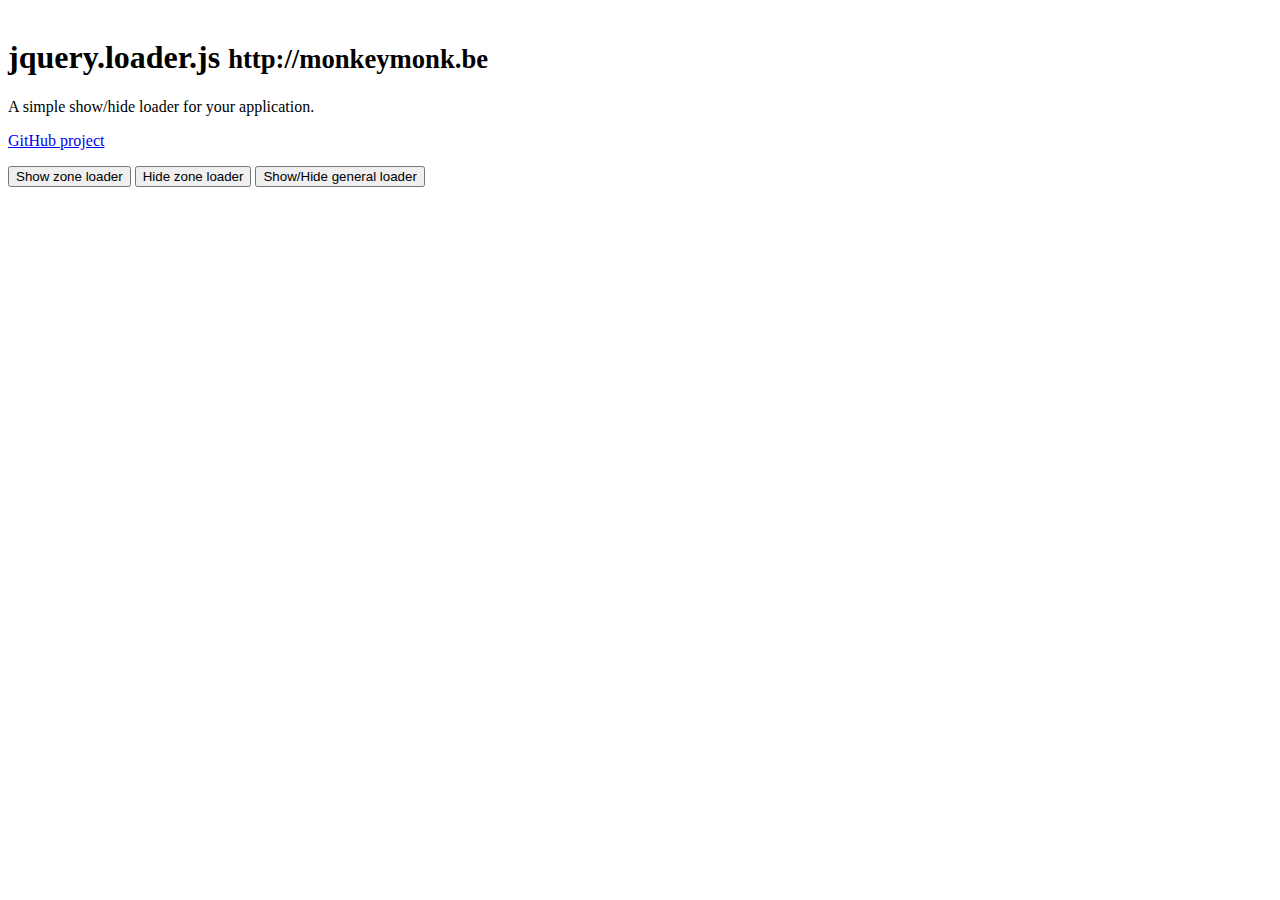
<file: AlmohamiWeb/Content/Plugins/loader/demo/index.html>
﻿<!DOCTYPE html>
<html lang="fr" dir="ltr">
<head>
    <meta charset="UTF-8" />
    <!--[if IE]><meta http-equiv="X-UA-Compatible" content="IE=edge, chrome=1" /><![endif]-->
    
    <title>Demonstration • jquery.loader.js - http://monkeymonk.be</title>
    
    
    <link href="../jquery.loader.css" rel="stylesheet" />

    <style type="text/css">
    .container{
        padding: 10px 0;
    }

    .hero-unit {
        position: relative;
    }
    </style>
    
    <!--[if lt IE 9]><script src="http://html5shim.googlecode.com/svn/trunk/html5.js"></script><![endif]-->
</head>
<body>

    <div class="container">
    
        <div class="hero-unit">
            <h1>jquery.loader.js <small>http://monkeymonk.be</small></h1>
            <p>
                A simple show/hide loader for your application.
            </p>
            <p>
                <a class="btn btn-primary" href="https://github.com/monkeymonk/jquery.loader.js" rel="external"><i class="icon-download-alt icon-white"></i> GitHub project</a>
            </p>
        </div>
        
        <div class="btn-group">
            <button class="btn btn-info" type="button">Show zone loader</button>
            <button class="btn btn-warning" type="button">Hide zone loader</button>
            <button class="btn btn-danger" type="button">Show/Hide general loader</button>
        </div>

        <br/><br/>
        
    </div>
    
    <script src="http://code.jquery.com/jquery-1.8.2.min.js"></script>
    <script src="../jquery.loader.js"></script>
    <script type="text/javascript">
    (function ($) {
        "use strict";

        $(function () { // short document ready
            
            $('.btn-group')
            .on('click', '.btn-info', function () {
                $('.hero-unit').loader('show');
            })
            .on('click', '.btn-warning', function () {
                $('.hero-unit').loader('hide');
            })
            .on('click', '.btn-danger', function () {
                if ($('body').hasClass('loading')) {
                    $('body').removeClass('loading')
                    .loader('hide');
                } else {
                    $('body').addClass('loading')
                    .loader('show', {
                        overlay: false
                    });
                }
            });
            
        });
    } (jQuery));
    </script>
</body>
</html>
</file>
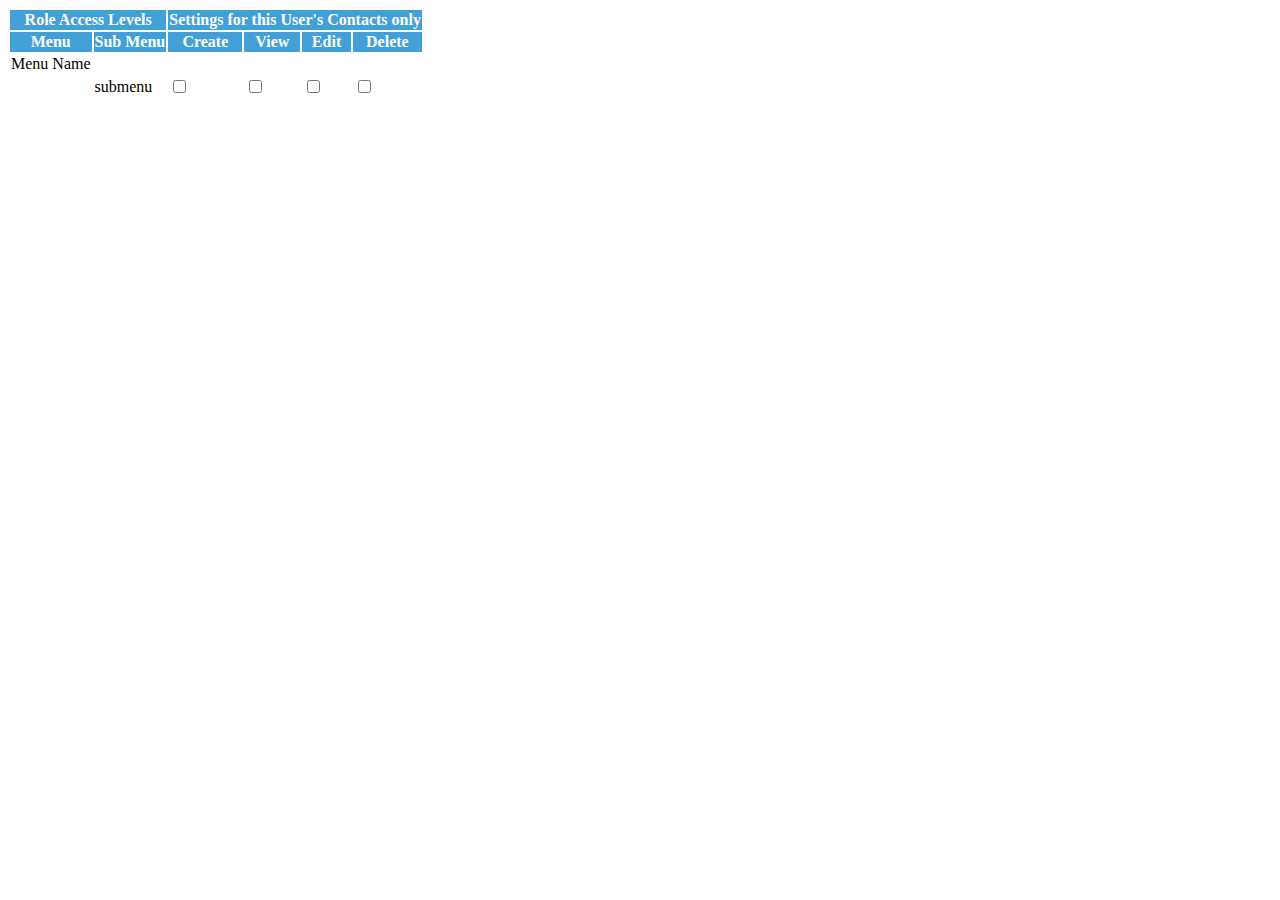
<file: AlmohamiWeb/Content/EmailTemplates/temp.html>
﻿<!DOCTYPE html>
<html xmlns="http://www.w3.org/1999/xhtml">
<head>
    <title></title>
</head>
<body>
  
                                        <table class="table table-striped table-hover">
                                            <thead>
                                                <tr style="background-color: #42A0D6; color: #fff;">
                                                    <th colspan="2">Role Access Levels                            </th>
                                                    <th colspan="4">Settings for this User's Contacts only</th>
                                                </tr>
                                                <tr style="background-color: #42A0D6; color: #fff;">
                                                    <th>Menu </th>
                                                    <th>Sub Menu</th>
                                                    <th>Create</th>
                                                    <th>View</th>
                                                    <th>Edit</th>
                                                    <th>Delete</th>
                                                </tr>
                                            </thead>
                                            <tbody>
                                   
                                        <tr>
                                            <td>
                                               Menu Name
                                            </td>
                                            <td></td>
                                            <td></td>
                                            <td></td>
                                            <td></td>
                                           
                                        </tr>
                                      
                                                <tr>
                                                    <td></td>
                                                    <td>
                                                       submenu
                                                    </td>
                                           
                                                <td>
                                                    <div class="mt-checkbox-single">
                                                        <input id="chkcreate" type="checkbox" value='<%# Eval("allow_add") %>' runat="server" />
                                                    </div>
                                                </td>
                                                 <td>
                                                    <div class="mt-checkbox-single">
                                                        <input type="checkbox" id="chkview" value='<%# Eval("allow_view") %>' runat="server" />
                                                    </div>
                                                </td>
                                                <td>
                                                    <div class="mt-checkbox-single">
                                                        <input type="checkbox" id="chkedit" value='<%# Eval("allow_edit") %>' runat="server" />
                                                    </div>
                                                </td>                                               
                                                <td>
                                                    <div class="mt-checkbox-single">
                                                        <input type="checkbox" id="chkdelete" value='<%#Eval("allow_delete") %>' runat="server" />
                                                    </div>
                                                </td>
                                           
                                        </tr>
                                 
                                        </tbody>
                                </table>

                                </body>
</html>
</file>
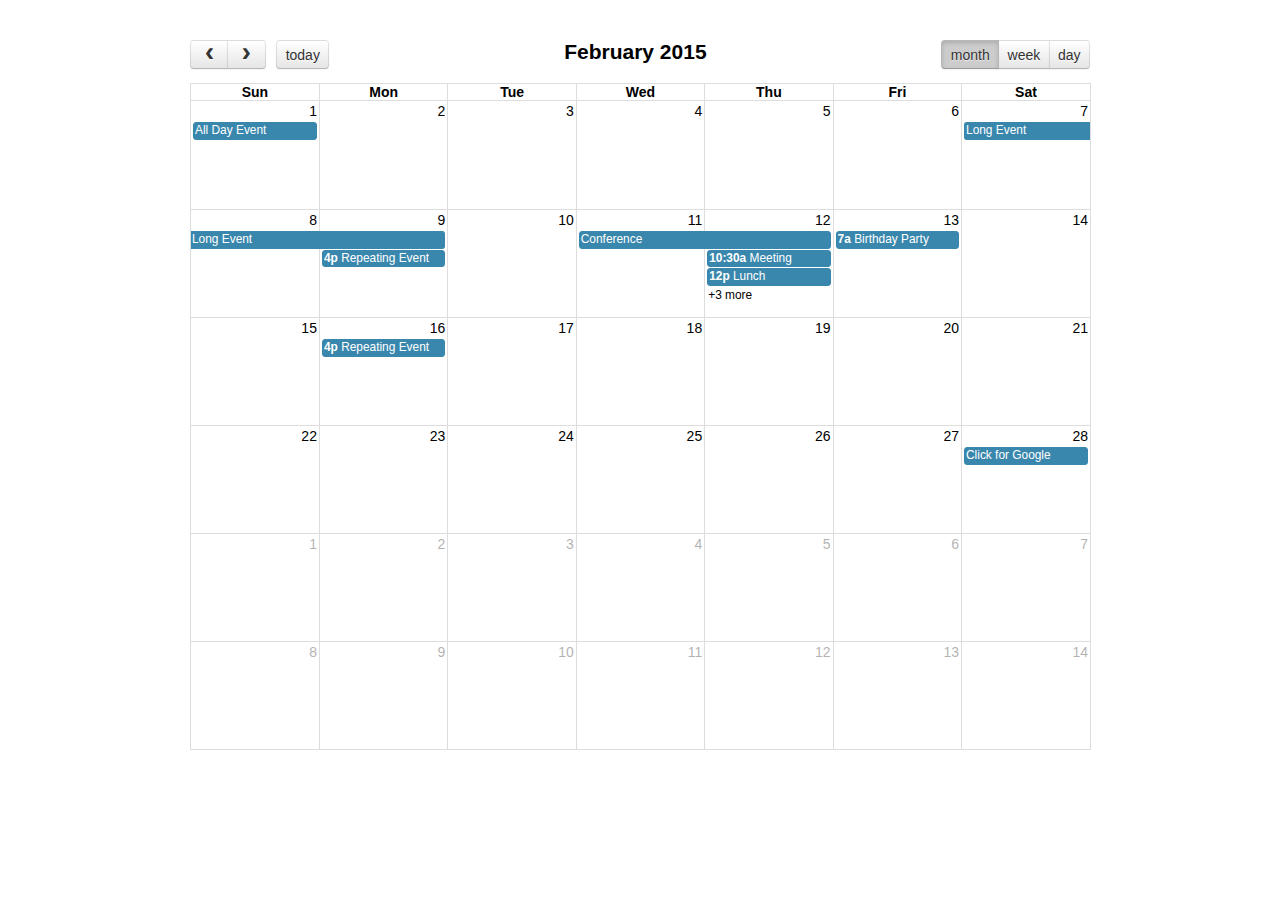
<file: AlmohamiWeb/Content/fullcalendar/demos/agenda-views.html>
<!DOCTYPE html>
<html>

    <head>
        <meta charset='utf-8' />
        <link href='../fullcalendar.css' rel='stylesheet' />
        <link href='../fullcalendar.print.css' rel='stylesheet' media='print' />
        <script src='../lib/moment.min.js'></script>
        <script src='../lib/jquery.min.js'></script>
        <script src='../fullcalendar.min.js'></script>
        <script>
            $(document).ready(function()
            {
                $('#calendar').fullCalendar(
                {
                    header:
                    {
                        left: 'prev,next today',
                        center: 'title',
                        right: 'month,agendaWeek,agendaDay'
                    },
                    defaultDate: '2015-02-12',
                    editable: true,
                    eventLimit: true, // allow "more" link when too many events
                    events: [
                    {
                        title: 'All Day Event',
                        start: '2015-02-01'
                    },
                    {
                        title: 'Long Event',
                        start: '2015-02-07',
                        end: '2015-02-10'
                    },
                    {
                        id: 999,
                        title: 'Repeating Event',
                        start: '2015-02-09T16:00:00'
                    },
                    {
                        id: 999,
                        title: 'Repeating Event',
                        start: '2015-02-16T16:00:00'
                    },
                    {
                        title: 'Conference',
                        start: '2015-02-11',
                        end: '2015-02-13'
                    },
                    {
                        title: 'Meeting',
                        start: '2015-02-12T10:30:00',
                        end: '2015-02-12T12:30:00'
                    },
                    {
                        title: 'Lunch',
                        start: '2015-02-12T12:00:00'
                    },
                    {
                        title: 'Meeting',
                        start: '2015-02-12T14:30:00'
                    },
                    {
                        title: 'Happy Hour',
                        start: '2015-02-12T17:30:00'
                    },
                    {
                        title: 'Dinner',
                        start: '2015-02-12T20:00:00'
                    },
                    {
                        title: 'Birthday Party',
                        start: '2015-02-13T07:00:00'
                    },
                    {
                        title: 'Click for Google',
                        url: 'http://google.com/',
                        start: '2015-02-28'
                    }]
                });
            });
        </script>
        <style>
            body {
                margin: 40px 10px;
                padding: 0;
                font-family: "Lucida Grande", Helvetica, Arial, Verdana, sans-serif;
                font-size: 14px;
            }
            
            #calendar {
                max-width: 900px;
                margin: 0 auto;
            }
        </style>
    </head>

    <body>
        <div id='calendar'></div>
    </body>

</html>
</file>
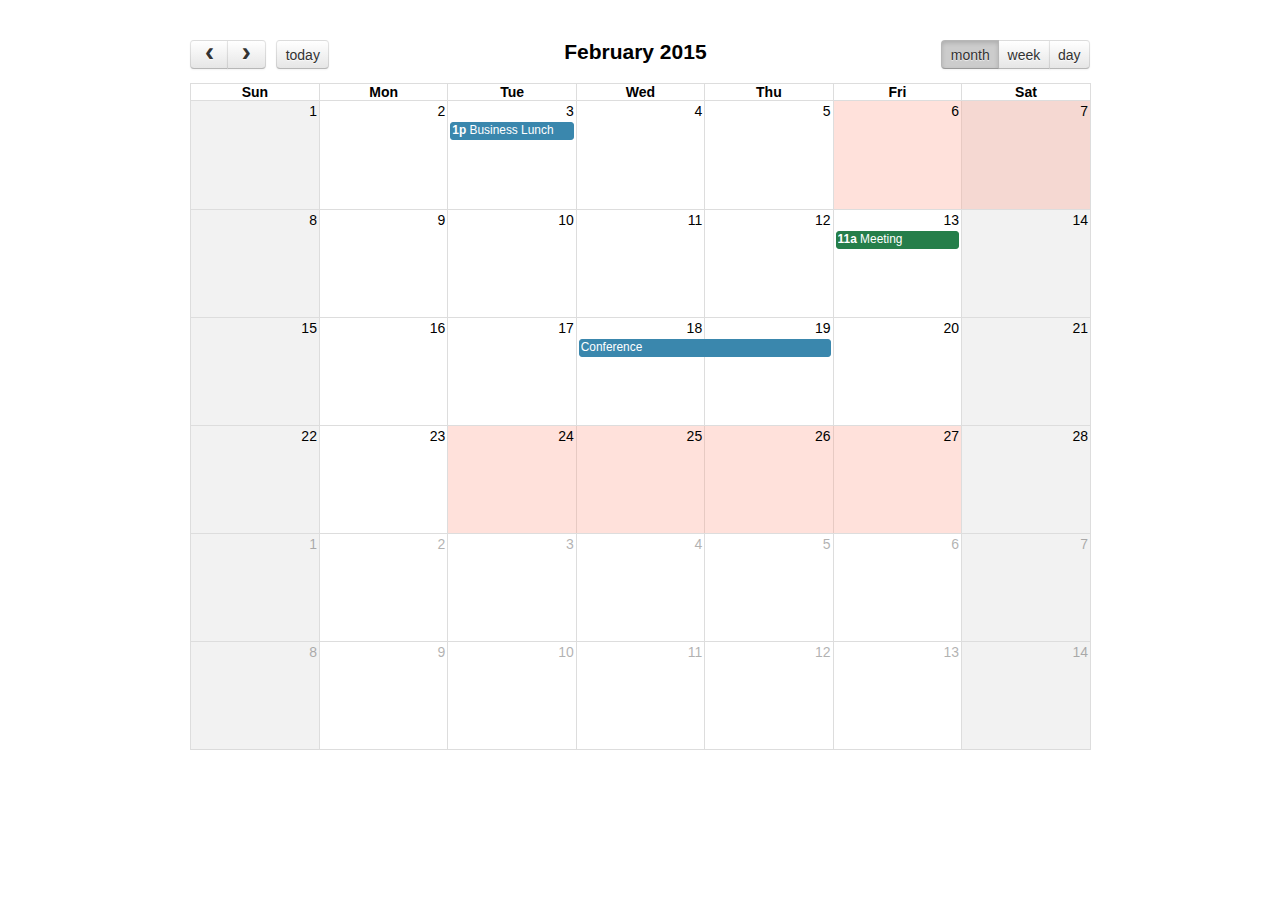
<file: AlmohamiWeb/Content/fullcalendar/demos/background-events.html>
<!DOCTYPE html>
<html>

    <head>
        <meta charset='utf-8' />
        <link href='../fullcalendar.css' rel='stylesheet' />
        <link href='../fullcalendar.print.css' rel='stylesheet' media='print' />
        <script src='../lib/moment.min.js'></script>
        <script src='../lib/jquery.min.js'></script>
        <script src='../fullcalendar.min.js'></script>
        <script>
            $(document).ready(function()
            {
                $('#calendar').fullCalendar(
                {
                    header:
                    {
                        left: 'prev,next today',
                        center: 'title',
                        right: 'month,agendaWeek,agendaDay'
                    },
                    defaultDate: '2015-02-12',
                    businessHours: true, // display business hours
                    editable: true,
                    events: [
                        {
                            title: 'Business Lunch',
                            start: '2015-02-03T13:00:00',
                            constraint: 'businessHours'
                        },
                        {
                            title: 'Meeting',
                            start: '2015-02-13T11:00:00',
                            constraint: 'availableForMeeting', // defined below
                            color: '#257e4a'
                        },
                        {
                            title: 'Conference',
                            start: '2015-02-18',
                            end: '2015-02-20'
                        },
                        {
                            title: 'Party',
                            start: '2015-02-29T20:00:00'
                        },
                        // areas where "Meeting" must be dropped
                        {
                            id: 'availableForMeeting',
                            start: '2015-02-11T10:00:00',
                            end: '2015-02-11T16:00:00',
                            rendering: 'background'
                        },
                        {
                            id: 'availableForMeeting',
                            start: '2015-02-13T10:00:00',
                            end: '2015-02-13T16:00:00',
                            rendering: 'background'
                        },
                        // red areas where no events can be dropped
                        {
                            start: '2015-02-24',
                            end: '2015-02-28',
                            overlap: false,
                            rendering: 'background',
                            color: '#ff9f89'
                        },
                        {
                            start: '2015-02-06',
                            end: '2015-02-08',
                            overlap: false,
                            rendering: 'background',
                            color: '#ff9f89'
                        }
                    ]
                });
            });
        </script>
        <style>
            body {
                margin: 40px 10px;
                padding: 0;
                font-family: "Lucida Grande", Helvetica, Arial, Verdana, sans-serif;
                font-size: 14px;
            }
            
            #calendar {
                max-width: 900px;
                margin: 0 auto;
            }
        </style>
    </head>

    <body>
        <div id='calendar'></div>
    </body>

</html>
</file>
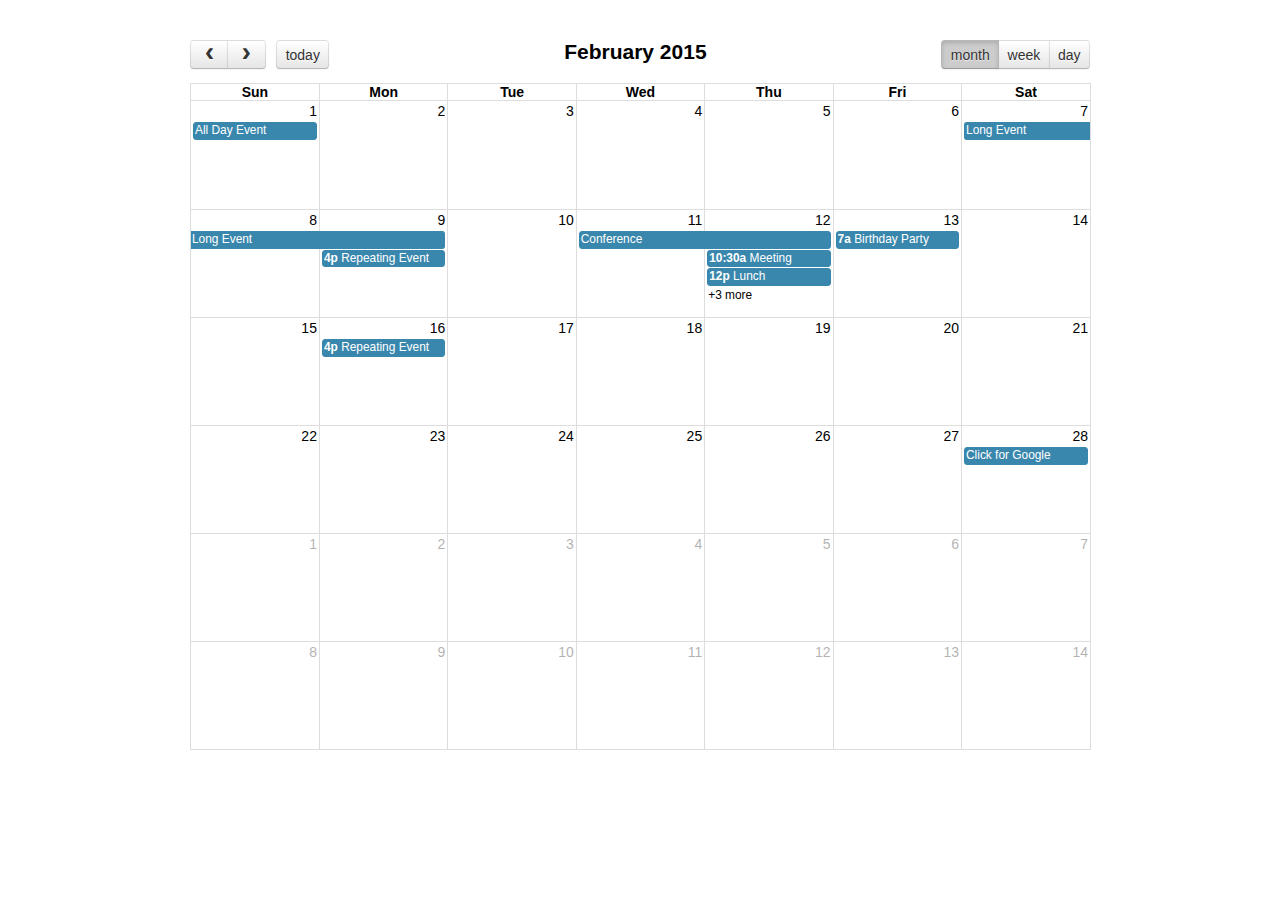
<file: AlmohamiWeb/Content/fullcalendar/demos/basic-views.html>
<!DOCTYPE html>
<html>

    <head>
        <meta charset='utf-8' />
        <link href='../fullcalendar.css' rel='stylesheet' />
        <link href='../fullcalendar.print.css' rel='stylesheet' media='print' />
        <script src='../lib/moment.min.js'></script>
        <script src='../lib/jquery.min.js'></script>
        <script src='../fullcalendar.min.js'></script>
        <script>
            $(document).ready(function()
            {
                $('#calendar').fullCalendar(
                {
                    header:
                    {
                        left: 'prev,next today',
                        center: 'title',
                        right: 'month,basicWeek,basicDay'
                    },
                    defaultDate: '2015-02-12',
                    editable: true,
                    eventLimit: true, // allow "more" link when too many events
                    events: [
                    {
                        title: 'All Day Event',
                        start: '2015-02-01'
                    },
                    {
                        title: 'Long Event',
                        start: '2015-02-07',
                        end: '2015-02-10'
                    },
                    {
                        id: 999,
                        title: 'Repeating Event',
                        start: '2015-02-09T16:00:00'
                    },
                    {
                        id: 999,
                        title: 'Repeating Event',
                        start: '2015-02-16T16:00:00'
                    },
                    {
                        title: 'Conference',
                        start: '2015-02-11',
                        end: '2015-02-13'
                    },
                    {
                        title: 'Meeting',
                        start: '2015-02-12T10:30:00',
                        end: '2015-02-12T12:30:00'
                    },
                    {
                        title: 'Lunch',
                        start: '2015-02-12T12:00:00'
                    },
                    {
                        title: 'Meeting',
                        start: '2015-02-12T14:30:00'
                    },
                    {
                        title: 'Happy Hour',
                        start: '2015-02-12T17:30:00'
                    },
                    {
                        title: 'Dinner',
                        start: '2015-02-12T20:00:00'
                    },
                    {
                        title: 'Birthday Party',
                        start: '2015-02-13T07:00:00'
                    },
                    {
                        title: 'Click for Google',
                        url: 'http://google.com/',
                        start: '2015-02-28'
                    }]
                });
            });
        </script>
        <style>
            body {
                margin: 40px 10px;
                padding: 0;
                font-family: "Lucida Grande", Helvetica, Arial, Verdana, sans-serif;
                font-size: 14px;
            }
            
            #calendar {
                max-width: 900px;
                margin: 0 auto;
            }
        </style>
    </head>

    <body>
        <div id='calendar'></div>
    </body>

</html>
</file>
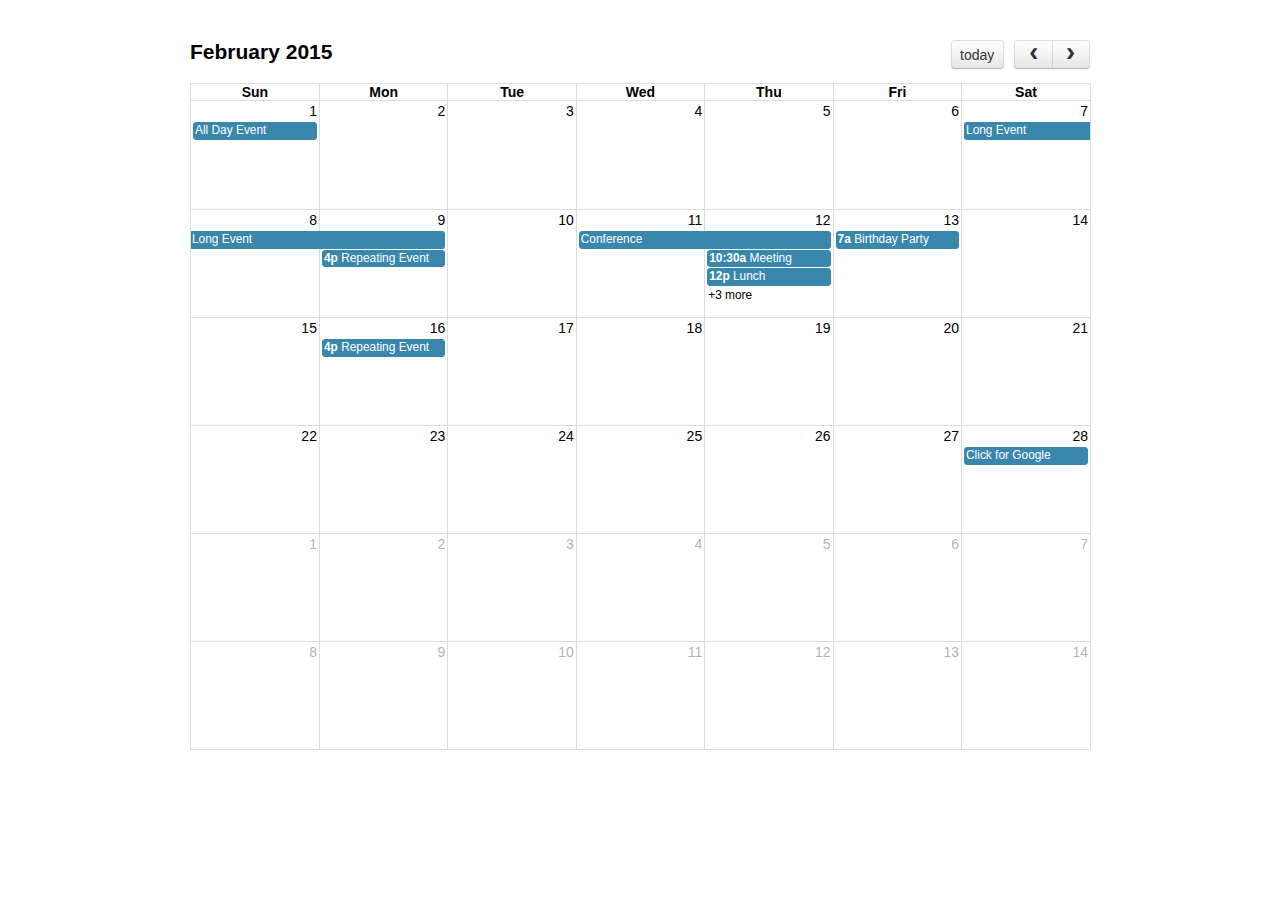
<file: AlmohamiWeb/Content/fullcalendar/demos/default.html>
<!DOCTYPE html>
<html>

    <head>
        <meta charset='utf-8' />
        <link href='../fullcalendar.css' rel='stylesheet' />
        <link href='../fullcalendar.print.css' rel='stylesheet' media='print' />
        <script src='../lib/moment.min.js'></script>
        <script src='../lib/jquery.min.js'></script>
        <script src='../fullcalendar.min.js'></script>
        <script>
            $(document).ready(function()
            {
                $('#calendar').fullCalendar(
                {
                    defaultDate: '2015-02-12',
                    editable: true,
                    eventLimit: true, // allow "more" link when too many events
                    events: [
                    {
                        title: 'All Day Event',
                        start: '2015-02-01'
                    },
                    {
                        title: 'Long Event',
                        start: '2015-02-07',
                        end: '2015-02-10'
                    },
                    {
                        id: 999,
                        title: 'Repeating Event',
                        start: '2015-02-09T16:00:00'
                    },
                    {
                        id: 999,
                        title: 'Repeating Event',
                        start: '2015-02-16T16:00:00'
                    },
                    {
                        title: 'Conference',
                        start: '2015-02-11',
                        end: '2015-02-13'
                    },
                    {
                        title: 'Meeting',
                        start: '2015-02-12T10:30:00',
                        end: '2015-02-12T12:30:00'
                    },
                    {
                        title: 'Lunch',
                        start: '2015-02-12T12:00:00'
                    },
                    {
                        title: 'Meeting',
                        start: '2015-02-12T14:30:00'
                    },
                    {
                        title: 'Happy Hour',
                        start: '2015-02-12T17:30:00'
                    },
                    {
                        title: 'Dinner',
                        start: '2015-02-12T20:00:00'
                    },
                    {
                        title: 'Birthday Party',
                        start: '2015-02-13T07:00:00'
                    },
                    {
                        title: 'Click for Google',
                        url: 'http://google.com/',
                        start: '2015-02-28'
                    }]
                });
            });
        </script>
        <style>
            body {
                margin: 40px 10px;
                padding: 0;
                font-family: "Lucida Grande", Helvetica, Arial, Verdana, sans-serif;
                font-size: 14px;
            }
            
            #calendar {
                max-width: 900px;
                margin: 0 auto;
            }
        </style>
    </head>

    <body>
        <div id='calendar'></div>
    </body>

</html>
</file>
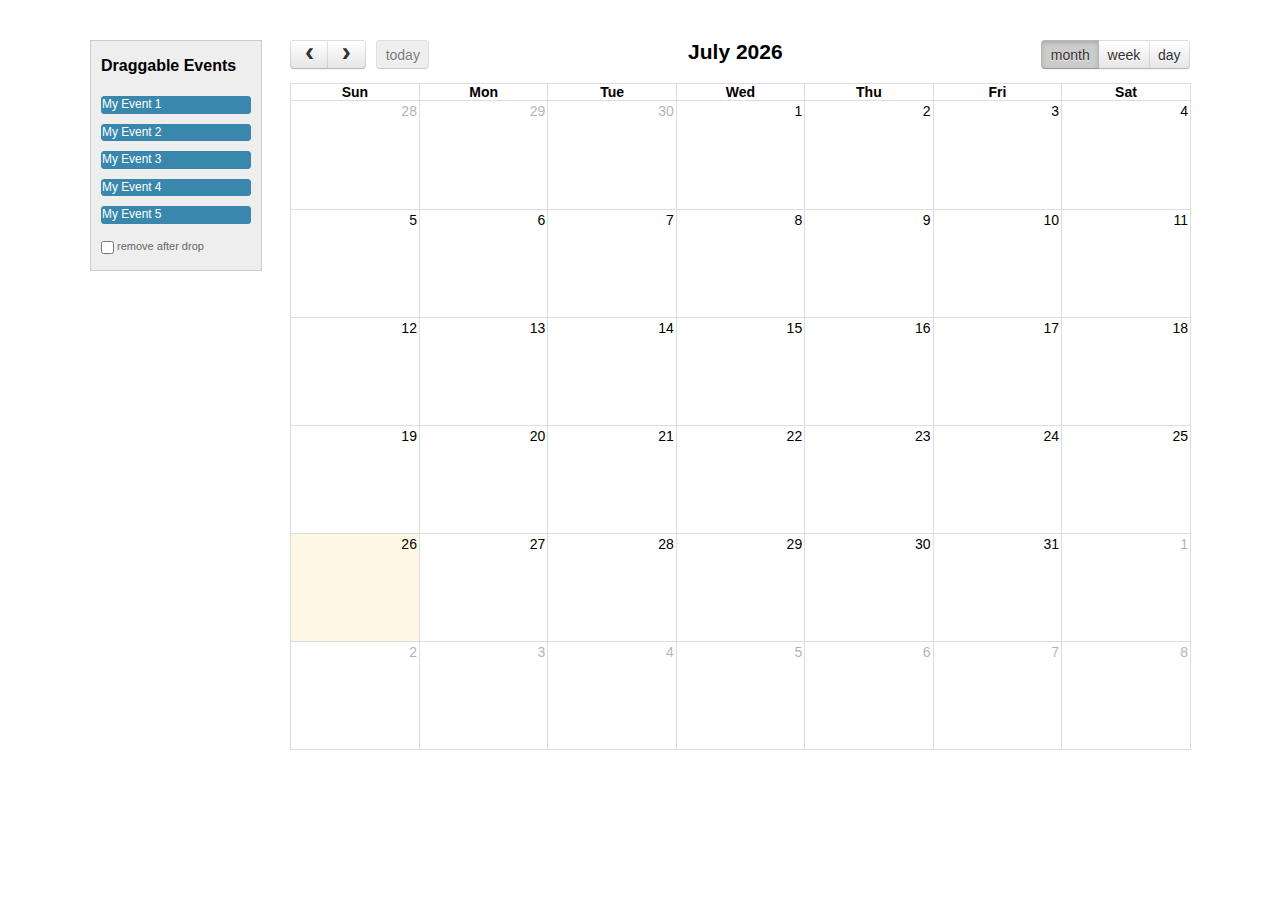
<file: AlmohamiWeb/Content/fullcalendar/demos/external-dragging.html>
<!DOCTYPE html>
<html>

    <head>
        <meta charset='utf-8' />
        <link href='../fullcalendar.css' rel='stylesheet' />
        <link href='../fullcalendar.print.css' rel='stylesheet' media='print' />
        <script src='../lib/moment.min.js'></script>
        <script src='../lib/jquery.min.js'></script>
        <script src='../lib/jquery-ui.custom.min.js'></script>
        <script src='../fullcalendar.min.js'></script>
        <script>
            $(document).ready(function()
            {
                /* initialize the external events
                -----------------------------------------------------------------*/
                $('#external-events .fc-event').each(function()
                {
                    // store data so the calendar knows to render an event upon drop
                    $(this).data('event',
                    {
                        title: $.trim($(this).text()), // use the element's text as the event title
                        stick: true // maintain when user navigates (see docs on the renderEvent method)
                    });
                    // make the event draggable using jQuery UI
                    $(this).draggable(
                    {
                        zIndex: 999,
                        revert: true, // will cause the event to go back to its
                        revertDuration: 0 //  original position after the drag
                    });
                });
                /* initialize the calendar
                -----------------------------------------------------------------*/
                $('#calendar').fullCalendar(
                {
                    header:
                    {
                        left: 'prev,next today',
                        center: 'title',
                        right: 'month,agendaWeek,agendaDay'
                    },
                    editable: true,
                    droppable: true, // this allows things to be dropped onto the calendar
                    drop: function()
                    {
                        // is the "remove after drop" checkbox checked?
                        if ($('#drop-remove').is(':checked'))
                        {
                            // if so, remove the element from the "Draggable Events" list
                            $(this).remove();
                        }
                    }
                });
            });
        </script>
        <style>
            body {
                margin-top: 40px;
                text-align: center;
                font-size: 14px;
                font-family: "Lucida Grande", Helvetica, Arial, Verdana, sans-serif;
            }
            
            #wrap {
                width: 1100px;
                margin: 0 auto;
            }
            
            #external-events {
                float: left;
                width: 150px;
                padding: 0 10px;
                border: 1px solid #ccc;
                background: #eee;
                text-align: left;
            }
            
            #external-events h4 {
                font-size: 16px;
                margin-top: 0;
                padding-top: 1em;
            }
            
            #external-events .fc-event {
                margin: 10px 0;
                cursor: pointer;
            }
            
            #external-events p {
                margin: 1.5em 0;
                font-size: 11px;
                color: #666;
            }
            
            #external-events p input {
                margin: 0;
                vertical-align: middle;
            }
            
            #calendar {
                float: right;
                width: 900px;
            }
        </style>
    </head>

    <body>
        <div id='wrap'>
            <div id='external-events'>
                <h4>Draggable Events</h4>
                <div class='fc-event'>My Event 1</div>
                <div class='fc-event'>My Event 2</div>
                <div class='fc-event'>My Event 3</div>
                <div class='fc-event'>My Event 4</div>
                <div class='fc-event'>My Event 5</div>
                <p>
                    <input type='checkbox' id='drop-remove' />
                    <label for='drop-remove'>remove after drop</label>
                </p>
            </div>
            <div id='calendar'></div>
            <div style='clear:both'></div>
        </div>
    </body>

</html>
</file>
<file: AlmohamiWeb/Content/fullcalendar/fullcalendar.css>
/*!
 * FullCalendar v2.4.0 Stylesheet
 * Docs & License: http://fullcalendar.io/
 * (c) 2015 Adam Shaw
 */


.fc {
	direction: ltr;
	text-align: left;
}

.fc-rtl {
	text-align: right;
}

body .fc { /* extra precedence to overcome jqui */
	font-size: 1em;
}


/* Colors
--------------------------------------------------------------------------------------------------*/

.fc-unthemed th,
.fc-unthemed td,
.fc-unthemed thead,
.fc-unthemed tbody,
.fc-unthemed .fc-divider,
.fc-unthemed .fc-row,
.fc-unthemed .fc-popover {
	border-color: #ddd;
}

.fc-unthemed .fc-popover {
	background-color: #fff;
}

.fc-unthemed .fc-divider,
.fc-unthemed .fc-popover .fc-header {
	background: #eee;
}

.fc-unthemed .fc-popover .fc-header .fc-close {
	color: #666;
}

.fc-unthemed .fc-today {
	background: #fcf8e3;
}

.fc-highlight { /* when user is selecting cells */
	background: #bce8f1;
	opacity: .3;
	filter: alpha(opacity=30); /* for IE */
}

.fc-bgevent { /* default look for background events */
	background: rgb(143, 223, 130);
	opacity: .3;
	filter: alpha(opacity=30); /* for IE */
}

.fc-nonbusiness { /* default look for non-business-hours areas */
	/* will inherit .fc-bgevent's styles */
	background: #d7d7d7;
}


/* Icons (inline elements with styled text that mock arrow icons)
--------------------------------------------------------------------------------------------------*/

.fc-icon {
	display: inline-block;
	width: 1em;
	height: 1em;
	line-height: 1em;
	font-size: 1em;
	text-align: center;
	overflow: hidden;
	font-family: "Courier New", Courier, monospace;

	/* don't allow browser text-selection */
	-webkit-touch-callout: none;
	-webkit-user-select: none;
	-khtml-user-select: none;
	-moz-user-select: none;
	-ms-user-select: none;
	user-select: none;
	}

/*
Acceptable font-family overrides for individual icons:
	"Arial", sans-serif
	"Times New Roman", serif

NOTE: use percentage font sizes or else old IE chokes
*/

.fc-icon:after {
	position: relative;
	margin: 0 -1em; /* ensures character will be centered, regardless of width */
}

.fc-icon-left-single-arrow:after {
	content: "\02039";
	font-weight: bold;
	font-size: 200%;
	top: -7%;
	left: 3%;
}

.fc-icon-right-single-arrow:after {
	content: "\0203A";
	font-weight: bold;
	font-size: 200%;
	top: -7%;
	left: -3%;
}

.fc-icon-left-double-arrow:after {
	content: "\000AB";
	font-size: 160%;
	top: -7%;
}

.fc-icon-right-double-arrow:after {
	content: "\000BB";
	font-size: 160%;
	top: -7%;
}

.fc-icon-left-triangle:after {
	content: "\25C4";
	font-size: 125%;
	top: 3%;
	left: -2%;
}

.fc-icon-right-triangle:after {
	content: "\25BA";
	font-size: 125%;
	top: 3%;
	left: 2%;
}

.fc-icon-down-triangle:after {
	content: "\25BC";
	font-size: 125%;
	top: 2%;
}

.fc-icon-x:after {
	content: "\000D7";
	font-size: 200%;
	top: 6%;
}


/* Buttons (styled <button> tags, normalized to work cross-browser)
--------------------------------------------------------------------------------------------------*/

.fc button {
	/* force height to include the border and padding */
	-moz-box-sizing: border-box;
	-webkit-box-sizing: border-box;
	box-sizing: border-box;

	/* dimensions */
	margin: 0;
	height: 2.1em;
	padding: 0 .6em;

	/* text & cursor */
	font-size: 1em; /* normalize */
	white-space: nowrap;
	cursor: pointer;
}

/* Firefox has an annoying inner border */
.fc button::-moz-focus-inner { margin: 0; padding: 0; }
	
.fc-state-default { /* non-theme */
	border: 1px solid;
}

.fc-state-default.fc-corner-left { /* non-theme */
	border-top-left-radius: 4px;
	border-bottom-left-radius: 4px;
}

.fc-state-default.fc-corner-right { /* non-theme */
	border-top-right-radius: 4px;
	border-bottom-right-radius: 4px;
}

/* icons in buttons */

.fc button .fc-icon { /* non-theme */
	position: relative;
	top: -0.05em; /* seems to be a good adjustment across browsers */
	margin: 0 .2em;
	vertical-align: middle;
}
	
/*
  button states
  borrowed from twitter bootstrap (http://twitter.github.com/bootstrap/)
*/

.fc-state-default {
	background-color: #f5f5f5;
	background-image: -moz-linear-gradient(top, #ffffff, #e6e6e6);
	background-image: -webkit-gradient(linear, 0 0, 0 100%, from(#ffffff), to(#e6e6e6));
	background-image: -webkit-linear-gradient(top, #ffffff, #e6e6e6);
	background-image: -o-linear-gradient(top, #ffffff, #e6e6e6);
	background-image: linear-gradient(to bottom, #ffffff, #e6e6e6);
	background-repeat: repeat-x;
	border-color: #e6e6e6 #e6e6e6 #bfbfbf;
	border-color: rgba(0, 0, 0, 0.1) rgba(0, 0, 0, 0.1) rgba(0, 0, 0, 0.25);
	color: #333;
	text-shadow: 0 1px 1px rgba(255, 255, 255, 0.75);
	box-shadow: inset 0 1px 0 rgba(255, 255, 255, 0.2), 0 1px 2px rgba(0, 0, 0, 0.05);
}

.fc-state-hover,
.fc-state-down,
.fc-state-active,
.fc-state-disabled {
	color: #333333;
	background-color: #e6e6e6;
}

.fc-state-hover {
	color: #333333;
	text-decoration: none;
	background-position: 0 -15px;
	-webkit-transition: background-position 0.1s linear;
	   -moz-transition: background-position 0.1s linear;
	     -o-transition: background-position 0.1s linear;
	        transition: background-position 0.1s linear;
}

.fc-state-down,
.fc-state-active {
	background-color: #cccccc;
	background-image: none;
	box-shadow: inset 0 2px 4px rgba(0, 0, 0, 0.15), 0 1px 2px rgba(0, 0, 0, 0.05);
}

.fc-state-disabled {
	cursor: default;
	background-image: none;
	opacity: 0.65;
	filter: alpha(opacity=65);
	box-shadow: none;
}


/* Buttons Groups
--------------------------------------------------------------------------------------------------*/

.fc-button-group {
	display: inline-block;
}

/*
every button that is not first in a button group should scootch over one pixel and cover the
previous button's border...
*/

.fc .fc-button-group > * { /* extra precedence b/c buttons have margin set to zero */
	float: left;
	margin: 0 0 0 -1px;
}

.fc .fc-button-group > :first-child { /* same */
	margin-left: 0;
}


/* Popover
--------------------------------------------------------------------------------------------------*/

.fc-popover {
	position: absolute;
	box-shadow: 0 2px 6px rgba(0,0,0,.15);
}

.fc-popover .fc-header { /* TODO: be more consistent with fc-head/fc-body */
	padding: 2px 4px;
}

.fc-popover .fc-header .fc-title {
	margin: 0 2px;
}

.fc-popover .fc-header .fc-close {
	cursor: pointer;
}

.fc-ltr .fc-popover .fc-header .fc-title,
.fc-rtl .fc-popover .fc-header .fc-close {
	float: left;
}

.fc-rtl .fc-popover .fc-header .fc-title,
.fc-ltr .fc-popover .fc-header .fc-close {
	float: right;
}

/* unthemed */

.fc-unthemed .fc-popover {
	border-width: 1px;
	border-style: solid;
}

.fc-unthemed .fc-popover .fc-header .fc-close {
	font-size: .9em;
	margin-top: 2px;
}

/* jqui themed */

.fc-popover > .ui-widget-header + .ui-widget-content {
	border-top: 0; /* where they meet, let the header have the border */
}


/* Misc Reusable Components
--------------------------------------------------------------------------------------------------*/

.fc-divider {
	border-style: solid;
	border-width: 1px;
}

hr.fc-divider {
	height: 0;
	margin: 0;
	padding: 0 0 2px; /* height is unreliable across browsers, so use padding */
	border-width: 1px 0;
}

.fc-clear {
	clear: both;
}

.fc-bg,
.fc-bgevent-skeleton,
.fc-highlight-skeleton,
.fc-helper-skeleton {
	/* these element should always cling to top-left/right corners */
	position: absolute;
	top: 0;
	left: 0;
	right: 0;
}

.fc-bg {
	bottom: 0; /* strech bg to bottom edge */
}

.fc-bg table {
	height: 100%; /* strech bg to bottom edge */
}


/* Tables
--------------------------------------------------------------------------------------------------*/

.fc table {
	width: 100%;
	table-layout: fixed;
	border-collapse: collapse;
	border-spacing: 0;
	font-size: 1em; /* normalize cross-browser */
}

.fc th {
	text-align: center;
}

.fc th,
.fc td {
	border-style: solid;
	border-width: 1px;
	padding: 0;
	vertical-align: top;
}

.fc td.fc-today {
	border-style: double; /* overcome neighboring borders */
}


/* Fake Table Rows
--------------------------------------------------------------------------------------------------*/

.fc .fc-row { /* extra precedence to overcome themes w/ .ui-widget-content forcing a 1px border */
	/* no visible border by default. but make available if need be (scrollbar width compensation) */
	border-style: solid;
	border-width: 0;
}

.fc-row table {
	/* don't put left/right border on anything within a fake row.
	   the outer tbody will worry about this */
	border-left: 0 hidden transparent;
	border-right: 0 hidden transparent;

	/* no bottom borders on rows */
	border-bottom: 0 hidden transparent; 
}

.fc-row:first-child table {
	border-top: 0 hidden transparent; /* no top border on first row */
}


/* Day Row (used within the header and the DayGrid)
--------------------------------------------------------------------------------------------------*/

.fc-row {
	position: relative;
}

.fc-row .fc-bg {
	z-index: 1;
}

/* highlighting cells & background event skeleton */

.fc-row .fc-bgevent-skeleton,
.fc-row .fc-highlight-skeleton {
	bottom: 0; /* stretch skeleton to bottom of row */
}

.fc-row .fc-bgevent-skeleton table,
.fc-row .fc-highlight-skeleton table {
	height: 100%; /* stretch skeleton to bottom of row */
}

.fc-row .fc-highlight-skeleton td,
.fc-row .fc-bgevent-skeleton td {
	border-color: transparent;
}

.fc-row .fc-bgevent-skeleton {
	z-index: 2;

}

.fc-row .fc-highlight-skeleton {
	z-index: 3;
}

/*
row content (which contains day/week numbers and events) as well as "helper" (which contains
temporary rendered events).
*/

.fc-row .fc-content-skeleton {
	position: relative;
	z-index: 4;
	padding-bottom: 2px; /* matches the space above the events */
}

.fc-row .fc-helper-skeleton {
	z-index: 5;
}

.fc-row .fc-content-skeleton td,
.fc-row .fc-helper-skeleton td {
	/* see-through to the background below */
	background: none; /* in case <td>s are globally styled */
	border-color: transparent;

	/* don't put a border between events and/or the day number */
	border-bottom: 0;
}

.fc-row .fc-content-skeleton tbody td, /* cells with events inside (so NOT the day number cell) */
.fc-row .fc-helper-skeleton tbody td {
	/* don't put a border between event cells */
	border-top: 0;
}


/* Scrolling Container
--------------------------------------------------------------------------------------------------*/

.fc-scroller { /* this class goes on elements for guaranteed vertical scrollbars */
	overflow-y: scroll;
	overflow-x: hidden;
}

.fc-scroller > * { /* we expect an immediate inner element */
	position: relative; /* re-scope all positions */
	width: 100%; /* hack to force re-sizing this inner element when scrollbars appear/disappear */
	overflow: hidden; /* don't let negative margins or absolute positioning create further scroll */
}


/* Global Event Styles
--------------------------------------------------------------------------------------------------*/

.fc-event {
	position: relative; /* for resize handle and other inner positioning */
	display: block; /* make the <a> tag block */
	font-size: .85em;
	line-height: 1.3;
	border-radius: 3px;
	border: 1px solid #3a87ad; /* default BORDER color */
	background-color: #3a87ad; /* default BACKGROUND color */
	font-weight: normal; /* undo jqui's ui-widget-header bold */
}

/* overpower some of bootstrap's and jqui's styles on <a> tags */
.fc-event,
.fc-event:hover,
.ui-widget .fc-event {
	color: #fff; /* default TEXT color */
	text-decoration: none; /* if <a> has an href */
}

.fc-event[href],
.fc-event.fc-draggable {
	cursor: pointer; /* give events with links and draggable events a hand mouse pointer */
}

.fc-not-allowed, /* causes a "warning" cursor. applied on body */
.fc-not-allowed .fc-event { /* to override an event's custom cursor */
	cursor: not-allowed;
}

.fc-event .fc-bg { /* the generic .fc-bg already does position */
	z-index: 1;
	background: #fff;
	opacity: .25;
	filter: alpha(opacity=25); /* for IE */
}

.fc-event .fc-content {
	position: relative;
	z-index: 2;
}

.fc-event .fc-resizer {
	position: absolute;
	z-index: 3;
}


/* Horizontal Events
--------------------------------------------------------------------------------------------------*/

/* events that are continuing to/from another week. kill rounded corners and butt up against edge */

.fc-ltr .fc-h-event.fc-not-start,
.fc-rtl .fc-h-event.fc-not-end {
	margin-left: 0;
	border-left-width: 0;
	padding-left: 1px; /* replace the border with padding */
	border-top-left-radius: 0;
	border-bottom-left-radius: 0;
}

.fc-ltr .fc-h-event.fc-not-end,
.fc-rtl .fc-h-event.fc-not-start {
	margin-right: 0;
	border-right-width: 0;
	padding-right: 1px; /* replace the border with padding */
	border-top-right-radius: 0;
	border-bottom-right-radius: 0;
}

/* resizer */

.fc-h-event .fc-resizer { /* positioned it to overcome the event's borders */
	top: -1px;
	bottom: -1px;
	left: -1px;
	right: -1px;
	width: 5px;
}

/* left resizer  */
.fc-ltr .fc-h-event .fc-start-resizer,
.fc-ltr .fc-h-event .fc-start-resizer:before,
.fc-ltr .fc-h-event .fc-start-resizer:after,
.fc-rtl .fc-h-event .fc-end-resizer,
.fc-rtl .fc-h-event .fc-end-resizer:before,
.fc-rtl .fc-h-event .fc-end-resizer:after {
	right: auto; /* ignore the right and only use the left */
	cursor: w-resize;
}

/* right resizer */
.fc-ltr .fc-h-event .fc-end-resizer,
.fc-ltr .fc-h-event .fc-end-resizer:before,
.fc-ltr .fc-h-event .fc-end-resizer:after,
.fc-rtl .fc-h-event .fc-start-resizer,
.fc-rtl .fc-h-event .fc-start-resizer:before,
.fc-rtl .fc-h-event .fc-start-resizer:after {
	left: auto; /* ignore the left and only use the right */
	cursor: e-resize;
}


/* DayGrid events
----------------------------------------------------------------------------------------------------
We use the full "fc-day-grid-event" class instead of using descendants because the event won't
be a descendant of the grid when it is being dragged.
*/

.fc-day-grid-event {
	margin: 1px 2px 0; /* spacing between events and edges */
	padding: 0 1px;
}


.fc-day-grid-event .fc-content { /* force events to be one-line tall */
	white-space: nowrap;
	overflow: hidden;
}

.fc-day-grid-event .fc-time {
	font-weight: bold;
}

.fc-day-grid-event .fc-resizer { /* enlarge the default hit area */
	left: -3px;
	right: -3px;
	width: 7px;
}


/* Event Limiting
--------------------------------------------------------------------------------------------------*/

/* "more" link that represents hidden events */

a.fc-more {
	margin: 1px 3px;
	font-size: .85em;
	cursor: pointer;
	text-decoration: none;
}

a.fc-more:hover {
	text-decoration: underline;
}

.fc-limited { /* rows and cells that are hidden because of a "more" link */
	display: none;
}

/* popover that appears when "more" link is clicked */

.fc-day-grid .fc-row {
	z-index: 1; /* make the "more" popover one higher than this */
}

.fc-more-popover {
	z-index: 2;
	width: 220px;
}

.fc-more-popover .fc-event-container {
	padding: 10px;
}

/* Toolbar
--------------------------------------------------------------------------------------------------*/

.fc-toolbar {
	text-align: center;
	margin-bottom: 1em;
}

.fc-toolbar .fc-left {
	float: left;
}

.fc-toolbar .fc-right {
	float: right;
}

.fc-toolbar .fc-center {
	display: inline-block;
}

/* the things within each left/right/center section */
.fc .fc-toolbar > * > * { /* extra precedence to override button border margins */
	float: left;
	margin-left: .75em;
}

/* the first thing within each left/center/right section */
.fc .fc-toolbar > * > :first-child { /* extra precedence to override button border margins */
	margin-left: 0;
}
	
/* title text */

.fc-toolbar h2 {
	margin: 0;
}

/* button layering (for border precedence) */

.fc-toolbar button {
	position: relative;
}

.fc-toolbar .fc-state-hover,
.fc-toolbar .ui-state-hover {
	z-index: 2;
}
	
.fc-toolbar .fc-state-down {
	z-index: 3;
}

.fc-toolbar .fc-state-active,
.fc-toolbar .ui-state-active {
	z-index: 4;
}

.fc-toolbar button:focus {
	z-index: 5;
}


/* View Structure
--------------------------------------------------------------------------------------------------*/

/* undo twitter bootstrap's box-sizing rules. normalizes positioning techniques */
/* don't do this for the toolbar because we'll want bootstrap to style those buttons as some pt */
.fc-view-container *,
.fc-view-container *:before,
.fc-view-container *:after {
	-webkit-box-sizing: content-box;
	   -moz-box-sizing: content-box;
	        box-sizing: content-box;
}

.fc-view, /* scope positioning and z-index's for everything within the view */
.fc-view > table { /* so dragged elements can be above the view's main element */
	position: relative;
	z-index: 1;
}

/* BasicView
--------------------------------------------------------------------------------------------------*/

/* day row structure */

.fc-basicWeek-view .fc-content-skeleton,
.fc-basicDay-view .fc-content-skeleton {
	/* we are sure there are no day numbers in these views, so... */
	padding-top: 1px; /* add a pixel to make sure there are 2px padding above events */
	padding-bottom: 1em; /* ensure a space at bottom of cell for user selecting/clicking */
}

.fc-basic-view .fc-body .fc-row {
	min-height: 4em; /* ensure that all rows are at least this tall */
}

/* a "rigid" row will take up a constant amount of height because content-skeleton is absolute */

.fc-row.fc-rigid {
	overflow: hidden;
}

.fc-row.fc-rigid .fc-content-skeleton {
	position: absolute;
	top: 0;
	left: 0;
	right: 0;
}

/* week and day number styling */

.fc-basic-view .fc-week-number,
.fc-basic-view .fc-day-number {
	padding: 0 2px;
}

.fc-basic-view td.fc-week-number span,
.fc-basic-view td.fc-day-number {
	padding-top: 2px;
	padding-bottom: 2px;
}

.fc-basic-view .fc-week-number {
	text-align: center;
}

.fc-basic-view .fc-week-number span {
	/* work around the way we do column resizing and ensure a minimum width */
	display: inline-block;
	min-width: 1.25em;
}

.fc-ltr .fc-basic-view .fc-day-number {
	text-align: right;
}

.fc-rtl .fc-basic-view .fc-day-number {
	text-align: left;
}

.fc-day-number.fc-other-month {
	opacity: 0.3;
	filter: alpha(opacity=30); /* for IE */
	/* opacity with small font can sometimes look too faded
	   might want to set the 'color' property instead
	   making day-numbers bold also fixes the problem */
}

/* AgendaView all-day area
--------------------------------------------------------------------------------------------------*/

.fc-agenda-view .fc-day-grid {
	position: relative;
	z-index: 2; /* so the "more.." popover will be over the time grid */
}

.fc-agenda-view .fc-day-grid .fc-row {
	min-height: 3em; /* all-day section will never get shorter than this */
}

.fc-agenda-view .fc-day-grid .fc-row .fc-content-skeleton {
	padding-top: 1px; /* add a pixel to make sure there are 2px padding above events */
	padding-bottom: 1em; /* give space underneath events for clicking/selecting days */
}


/* TimeGrid axis running down the side (for both the all-day area and the slot area)
--------------------------------------------------------------------------------------------------*/

.fc .fc-axis { /* .fc to overcome default cell styles */
	vertical-align: middle;
	padding: 0 4px;
	white-space: nowrap;
}

.fc-ltr .fc-axis {
	text-align: right;
}

.fc-rtl .fc-axis {
	text-align: left;
}

.ui-widget td.fc-axis {
	font-weight: normal; /* overcome jqui theme making it bold */
}


/* TimeGrid Structure
--------------------------------------------------------------------------------------------------*/

.fc-time-grid-container, /* so scroll container's z-index is below all-day */
.fc-time-grid { /* so slats/bg/content/etc positions get scoped within here */
	position: relative;
	z-index: 1;
}

.fc-time-grid {
	min-height: 100%; /* so if height setting is 'auto', .fc-bg stretches to fill height */
}

.fc-time-grid table { /* don't put outer borders on slats/bg/content/etc */
	border: 0 hidden transparent;
}

.fc-time-grid > .fc-bg {
	z-index: 1;
}

.fc-time-grid .fc-slats,
.fc-time-grid > hr { /* the <hr> AgendaView injects when grid is shorter than scroller */
	position: relative;
	z-index: 2;
}

.fc-time-grid .fc-bgevent-skeleton,
.fc-time-grid .fc-content-skeleton {
	position: absolute;
	top: 0;
	left: 0;
	right: 0;
}

.fc-time-grid .fc-bgevent-skeleton {
	z-index: 3;
}

.fc-time-grid .fc-highlight-skeleton {
	z-index: 4;
}

.fc-time-grid .fc-content-skeleton {
	z-index: 5;
}

.fc-time-grid .fc-helper-skeleton {
	z-index: 6;
}


/* TimeGrid Slats (lines that run horizontally)
--------------------------------------------------------------------------------------------------*/

.fc-time-grid .fc-slats td {
	height: 1.5em;
	border-bottom: 0; /* each cell is responsible for its top border */
}

.fc-time-grid .fc-slats .fc-minor td {
	border-top-style: dotted;
}

.fc-time-grid .fc-slats .ui-widget-content { /* for jqui theme */
	background: none; /* see through to fc-bg */
}


/* TimeGrid Highlighting Slots
--------------------------------------------------------------------------------------------------*/

.fc-time-grid .fc-highlight-container { /* a div within a cell within the fc-highlight-skeleton */
	position: relative; /* scopes the left/right of the fc-highlight to be in the column */
}

.fc-time-grid .fc-highlight {
	position: absolute;
	left: 0;
	right: 0;
	/* top and bottom will be in by JS */
}


/* TimeGrid Event Containment
--------------------------------------------------------------------------------------------------*/

.fc-time-grid .fc-event-container, /* a div within a cell within the fc-content-skeleton */
.fc-time-grid .fc-bgevent-container { /* a div within a cell within the fc-bgevent-skeleton */
	position: relative;
}

.fc-ltr .fc-time-grid .fc-event-container { /* space on the sides of events for LTR (default) */
	margin: 0 2.5% 0 2px;
}

.fc-rtl .fc-time-grid .fc-event-container { /* space on the sides of events for RTL */
	margin: 0 2px 0 2.5%;
}

.fc-time-grid .fc-event,
.fc-time-grid .fc-bgevent {
	position: absolute;
	z-index: 1; /* scope inner z-index's */
}

.fc-time-grid .fc-bgevent {
	/* background events always span full width */
	left: 0;
	right: 0;
}


/* Generic Vertical Event
--------------------------------------------------------------------------------------------------*/

.fc-v-event.fc-not-start { /* events that are continuing from another day */
	/* replace space made by the top border with padding */
	border-top-width: 0;
	padding-top: 1px;

	/* remove top rounded corners */
	border-top-left-radius: 0;
	border-top-right-radius: 0;
}

.fc-v-event.fc-not-end {
	/* replace space made by the top border with padding */
	border-bottom-width: 0;
	padding-bottom: 1px;

	/* remove bottom rounded corners */
	border-bottom-left-radius: 0;
	border-bottom-right-radius: 0;
}


/* TimeGrid Event Styling
----------------------------------------------------------------------------------------------------
We use the full "fc-time-grid-event" class instead of using descendants because the event won't
be a descendant of the grid when it is being dragged.
*/

.fc-time-grid-event {
	overflow: hidden; /* don't let the bg flow over rounded corners */
}

.fc-time-grid-event .fc-time,
.fc-time-grid-event .fc-title {
	padding: 0 1px;
}

.fc-time-grid-event .fc-time {
	font-size: .85em;
	white-space: nowrap;
}

/* short mode, where time and title are on the same line */

.fc-time-grid-event.fc-short .fc-content {
	/* don't wrap to second line (now that contents will be inline) */
	white-space: nowrap;
}

.fc-time-grid-event.fc-short .fc-time,
.fc-time-grid-event.fc-short .fc-title {
	/* put the time and title on the same line */
	display: inline-block;
	vertical-align: top;
}

.fc-time-grid-event.fc-short .fc-time span {
	display: none; /* don't display the full time text... */
}

.fc-time-grid-event.fc-short .fc-time:before {
	content: attr(data-start); /* ...instead, display only the start time */
}

.fc-time-grid-event.fc-short .fc-time:after {
	content: "\000A0-\000A0"; /* seperate with a dash, wrapped in nbsp's */
}

.fc-time-grid-event.fc-short .fc-title {
	font-size: .85em; /* make the title text the same size as the time */
	padding: 0; /* undo padding from above */
}

/* resizer */

.fc-time-grid-event .fc-resizer {
	left: 0;
	right: 0;
	bottom: 0;
	height: 8px;
	overflow: hidden;
	line-height: 8px;
	font-size: 11px;
	font-family: monospace;
	text-align: center;
	cursor: s-resize;
}

.fc-time-grid-event .fc-resizer:after {
	content: "=";
}
</file>
<file: AlmohamiWeb/Content/fullcalendar/fullcalendar.print.css>
/*!
 * FullCalendar v2.4.0 Print Stylesheet
 * Docs & License: http://fullcalendar.io/
 * (c) 2015 Adam Shaw
 */

/*
 * Include this stylesheet on your page to get a more printer-friendly calendar.
 * When including this stylesheet, use the media='print' attribute of the <link> tag.
 * Make sure to include this stylesheet IN ADDITION to the regular fullcalendar.css.
 */

.fc {
	max-width: 100% !important;
}


/* Global Event Restyling
--------------------------------------------------------------------------------------------------*/

.fc-event {
	background: #fff !important;
	color: #000 !important;
	page-break-inside: avoid;
}

.fc-event .fc-resizer {
	display: none;
}


/* Table & Day-Row Restyling
--------------------------------------------------------------------------------------------------*/

th,
td,
hr,
thead,
tbody,
.fc-row {
	border-color: #ccc !important;
	background: #fff !important;
}

/* kill the overlaid, absolutely-positioned common components */
.fc-bg,
.fc-bgevent-skeleton,
.fc-highlight-skeleton,
.fc-helper-skeleton {
	display: none;
}

/* don't force a min-height on rows (for DayGrid) */
.fc tbody .fc-row {
	height: auto !important; /* undo height that JS set in distributeHeight */
	min-height: 0 !important; /* undo the min-height from each view's specific stylesheet */
}

.fc tbody .fc-row .fc-content-skeleton {
	position: static; /* undo .fc-rigid */
	padding-bottom: 0 !important; /* use a more border-friendly method for this... */
}

.fc tbody .fc-row .fc-content-skeleton tbody tr:last-child td { /* only works in newer browsers */
	padding-bottom: 1em; /* ...gives space within the skeleton. also ensures min height in a way */
}

.fc tbody .fc-row .fc-content-skeleton table {
	/* provides a min-height for the row, but only effective for IE, which exaggerates this value,
	   making it look more like 3em. for other browers, it will already be this tall */
	height: 1em;
}


/* Undo month-view event limiting. Display all events and hide the "more" links
--------------------------------------------------------------------------------------------------*/

.fc-more-cell,
.fc-more {
	display: none !important;
}

.fc tr.fc-limited {
	display: table-row !important;
}

.fc td.fc-limited {
	display: table-cell !important;
}

.fc-popover {
	display: none; /* never display the "more.." popover in print mode */
}


/* TimeGrid Restyling
--------------------------------------------------------------------------------------------------*/

/* undo the min-height 100% trick used to fill the container's height */
.fc-time-grid {
	min-height: 0 !important;
}

/* don't display the side axis at all ("all-day" and time cells) */
.fc-agenda-view .fc-axis {
	display: none;
}

/* don't display the horizontal lines */
.fc-slats,
.fc-time-grid hr { /* this hr is used when height is underused and needs to be filled */
	display: none !important; /* important overrides inline declaration */
}

/* let the container that holds the events be naturally positioned and create real height */
.fc-time-grid .fc-content-skeleton {
	position: static;
}

/* in case there are no events, we still want some height */
.fc-time-grid .fc-content-skeleton table {
	height: 4em;
}

/* kill the horizontal spacing made by the event container. event margins will be done below */
.fc-time-grid .fc-event-container {
	margin: 0 !important;
}


/* TimeGrid *Event* Restyling
--------------------------------------------------------------------------------------------------*/

/* naturally position events, vertically stacking them */
.fc-time-grid .fc-event {
	position: static !important;
	margin: 3px 2px !important;
}

/* for events that continue to a future day, give the bottom border back */
.fc-time-grid .fc-event.fc-not-end {
	border-bottom-width: 1px !important;
}

/* indicate the event continues via "..." text */
.fc-time-grid .fc-event.fc-not-end:after {
	content: "...";
}

/* for events that are continuations from previous days, give the top border back */
.fc-time-grid .fc-event.fc-not-start {
	border-top-width: 1px !important;
}

/* indicate the event is a continuation via "..." text */
.fc-time-grid .fc-event.fc-not-start:before {
	content: "...";
}

/* time */

/* undo a previous declaration and let the time text span to a second line */
.fc-time-grid .fc-event .fc-time {
	white-space: normal !important;
}

/* hide the the time that is normally displayed... */
.fc-time-grid .fc-event .fc-time span {
	display: none;
}

/* ...replace it with a more verbose version (includes AM/PM) stored in an html attribute */
.fc-time-grid .fc-event .fc-time:after {
	content: attr(data-full);
}


/* Vertical Scroller & Containers
--------------------------------------------------------------------------------------------------*/

/* kill the scrollbars and allow natural height */
.fc-scroller,
.fc-day-grid-container,    /* these divs might be assigned height, which we need to cleared */
.fc-time-grid-container {  /* */
	overflow: visible !important;
	height: auto !important;
}

/* kill the horizontal border/padding used to compensate for scrollbars */
.fc-row {
	border: 0 !important;
	margin: 0 !important;
}


/* Button Controls
--------------------------------------------------------------------------------------------------*/

.fc-button-group,
.fc button {
	display: none; /* don't display any button-related controls */
}
</file>
